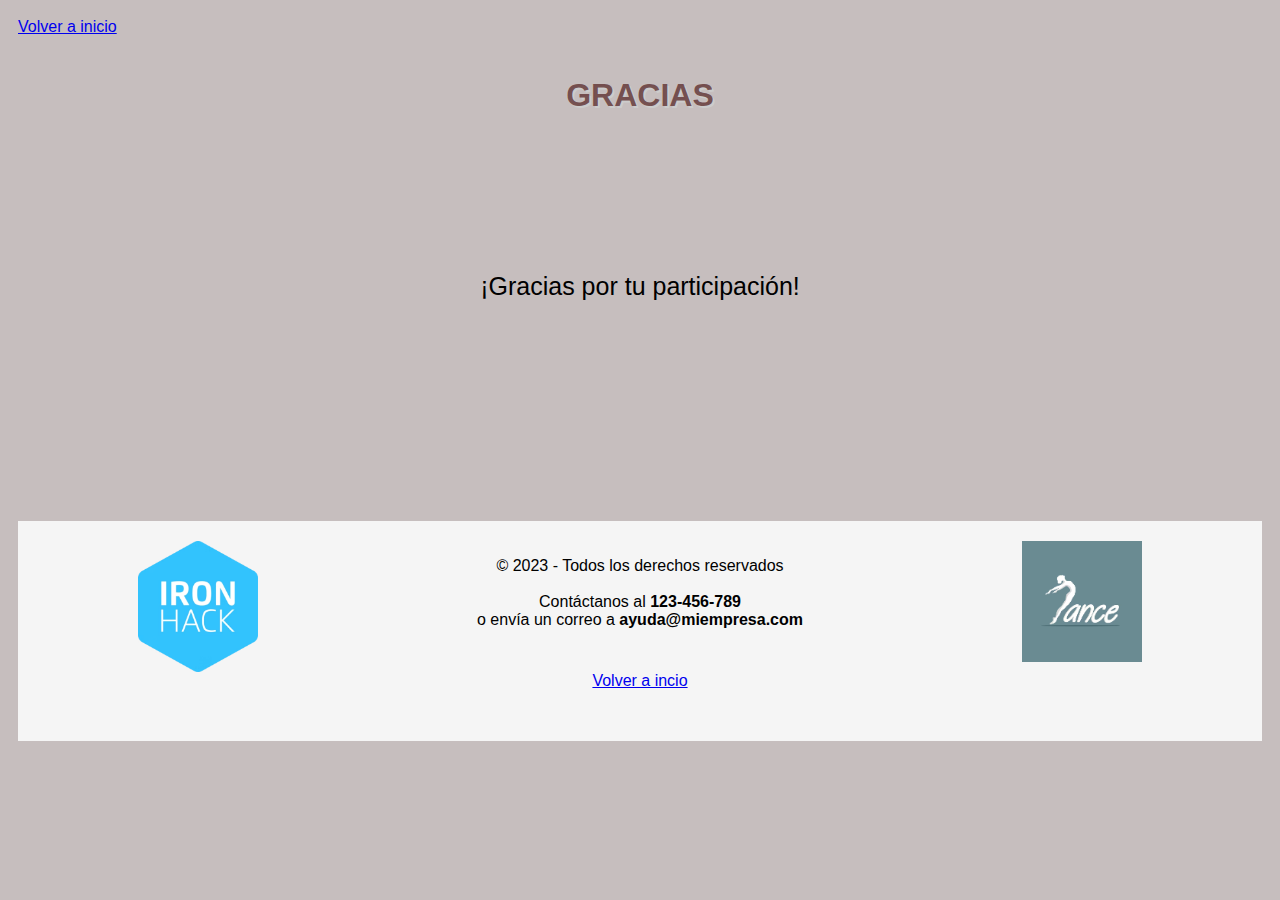
<file: gracias.html>
<!DOCTYPE html>
<html>

    <head>
        <title>Bailes</title>
        <!--Aquí pongo el enlace a mi hoja de estilos-->
        <link rel="stylesheet" href="./style.css" />
        <meta charset="utf-8" />
        <!--Para la versión móvil-->
        <meta name="viewport" content="width=device-width, initial-scale=1" />
    </head>

    <body>
        <!--Primero quiero que me salga arriba el enlace para poder volver a la página principal-->
        <a href="index.html">Volver a inicio</a>
        <!--Aquí pongo el título de la página-->
        <h1>Gracias</h1>
        <!--Aquí pongo el contenido de la página-->
        <p class="textogracias">
            ¡Gracias por tu participación!
        </p>

        <!--Aquí pongo el pie de página-->
        <footer class="footergracias">
            <!--Creo una clase de <div> para poder colocar bien el logo de Ironhack y el texto al lado del logo de Bailar-->
            <div class="parteabajo">
                <img class="logo1" src="./imagenes/logoironhack.png" alt="Logo de Ironhack" title="LogoIronhack">
                <p>
                    © 2023 - Todos los derechos reservados<br><br>
                    Contáctanos al <span class="negrita">123-456-789</span> <br> o envía un correo a <span class="negrita">ayuda@miempresa.com</span>
                </p>
                <img class="logo2" src="./imagenes/logobailar.png" alt="Logo de Bailar" title="LogoBailar">
            </div>
        <!--Quiero que me vuelva a salir el enlace para poder volver a la página principal-->
        <a href="index.html">Volver a incio</a>
        </footer>

    </body>
</html>
</file>
<file: style.css>
/* Path: style.css */
/* Estos son los estilos para la versión móvil que es por donde se empieza (los predeterminados) */
body{
    background: rgba(207, 195, 216, 0.478);
    font-family: 'Roboto', sans-serif;
    color: black;
    padding: 10px;
}

h1{
    text-transform: uppercase;
    color: rgba(89, 41, 41, 0.763);
    text-align: center;
    font-weight: bold;
    text-shadow: 2px 2px #ccc;
    background-image: url("https://img.freepik.com/vector-gratis/siluetas-personas-bailando_1048-620.jpg");
    height: 130px;
    padding-top: 15px;
}

h2{
    color:rgb(142, 21, 21);
    font-weight: bold;
    border: 1px solid grey;
    border-radius: 5px;
    padding: 10px;
    background-color: rgb(246, 243, 243);
}

.audios{
    margin-top: 10px;
}

.parteizq{
    width: 95%;
    background: rgba(229, 138, 138, 0.478);
    padding: 10px;
    border: 1px solid black;
}

h3{
    color: rgb(108, 18, 18);
    font-weight: bold;
    font-size: 20px;
    text-transform: uppercase;
}

.item {
    margin-bottom: 20px;
    border: 2px solid #882b03;
    border-radius: 10px;
    padding: 10px;
}

.pregunta {
    font-size: 18px;
    font-weight: bold;
    margin: 0;
    padding: 5px 0;
    cursor: pointer;
}

.respuesta {
    display: none;
    margin: 0;
    padding: 5px 0;
}

.respuesta.mostrar {
    display: block;
}

.padre{
    display: flex;
    flex-direction: column;
}

.cuerpo{
    width: 100%;
    height: 100%;
    margin-top: 10px;
    display: flex;
    flex-direction: column;
    justify-content: space-between;
}

.parte{
    display:flex;
    flex-direction: column;
}

figure{
    text-align: center;
    display: flex;
    flex-direction: column;
}

#img1{
    margin-left: 50px;
    width: 60%;
    margin-top: 10px;
}

.img2{
    margin-left:50px;
    margin-top:10px;
    width: 70%;
}

.lista{
    line-height: 2;
}

.enviar{
    margin-left: 50px;
}

.imagen3{
    text-align: center;
}

.img3{
    width: 70%;
}

.img4{
    width: 60%;
    margin-right: 10px;
}

.imagen5{
    text-align: center;
}
.img5{
    width: 70%;
    text-align: center;
}

.imagen6{
    text-align: center;
}
.img6{
    width: 60%;
}

.videoflamenco{
    width: 300px;
    height: 150px;
}

.videoballet{
    width: 300px;
    height: 150px;
}

.videocontemporaneo{
    width: 300px;
    height: 150px;
}

.negrita{
    font-weight: bold;
}

.subrayado{
    text-decoration: underline wavy;
}

.sorpresa{
    text-align: center;
}

#quizlabel{
    display: block;
}

footer{
    text-align: center;
    height: 180px;
    padding: 10px;
    background-color: whitesmoke;
    margin-top: 20px;
}

.logo1{
    width: 10%;
    height: 20%;
    margin-left: 20px;
}

.logo2{
    width: 10%;
    height: 20%;
    margin-right: 20px;
}

.parteabajo{
    display: flex;
    flex-direction: row;
    justify-content: center;
    justify-content: space-between;
}

.textogracias{
    text-align: center;
    font-size: 25px;
    padding: 15px;
}

.footergracias{
    margin-top: 180px;
}

/*Aquí se incluyen los estilos para la versión de tablet */
@media(min-width: 540px) and (max-width: 767px){
    body{
        background: rgba(74, 213, 211, 0.478);
    }

    .parte{
        display:flex;
        flex-direction: row;
    }

    #img1{
        width: 70%;
    }

    .img2{
        width: 70%;
    }

    .img3{
        width: 60%;
    }

    .img4{
        width: 40%;
        height: 50%;
    }

    .img5{
        width: 50%;
    }

    .img6{
        width: 40%;
    }

    .videoflamenco{
        width: 400px;
        height: 230px;
    }

    .videoballet{
        width: 400px;
        height: 230px;
    }

    .videocontemporaneo{
        width: 400px;
        height: 230px;
    }

    footer{
        margin-top: 20px;
    }

}

/* Aquí solo se incluyen los estilos que cambian para la versión de escritorio */
@media(min-width: 768px) {
    body{
        background: rgba(136, 119, 119, 0.478);
    }

    h1{
        padding-top: 20px;
    }

    h2{
        background-color: lightgrey;
    }

    .parteizq{
        width: 20%;
        height: 30%;
        background: rgb(162, 151, 151);
        position: fixed;
        font-size: 17px;
    }

    h3{
        color: rgb(36, 17, 17);
    }

    .padre{
        display: flex;
        flex-direction: row;
    }
    .columna1{
        width: 25%;
    }

    .columna2{
        width: 75%;
    }

    .parte{
        display:flex;
        flex-direction: row;
    }

    #img1{
        width: 80%;
    }

    .img2{
        width: 60%;
    }

    .img3{
        width: 50%;
    }

    .img4{
        width: 30%;
    }

    .parte2{
        display: flex;
        flex-direction: row;
    }
    .img5{
        width: 30%;
    }

    .img6{
        width: 30%;
    }

    .videoflamenco{
        width: 550px;
        height: 300px;
    }

    .videoballet{
        width: 550px;
        height: 300px;
    }

    .videocontemporaneo{
        width: 550px;
        height: 300px;
    }

    footer{
        padding: 20px;
        margin-top: 30px;
    }

    .logo1{
        margin-left: 100px;
    }

    .logo2{
        margin-right: 100px;
    }

    .textogracias{
        padding: 40px;
    }

}
</file>
